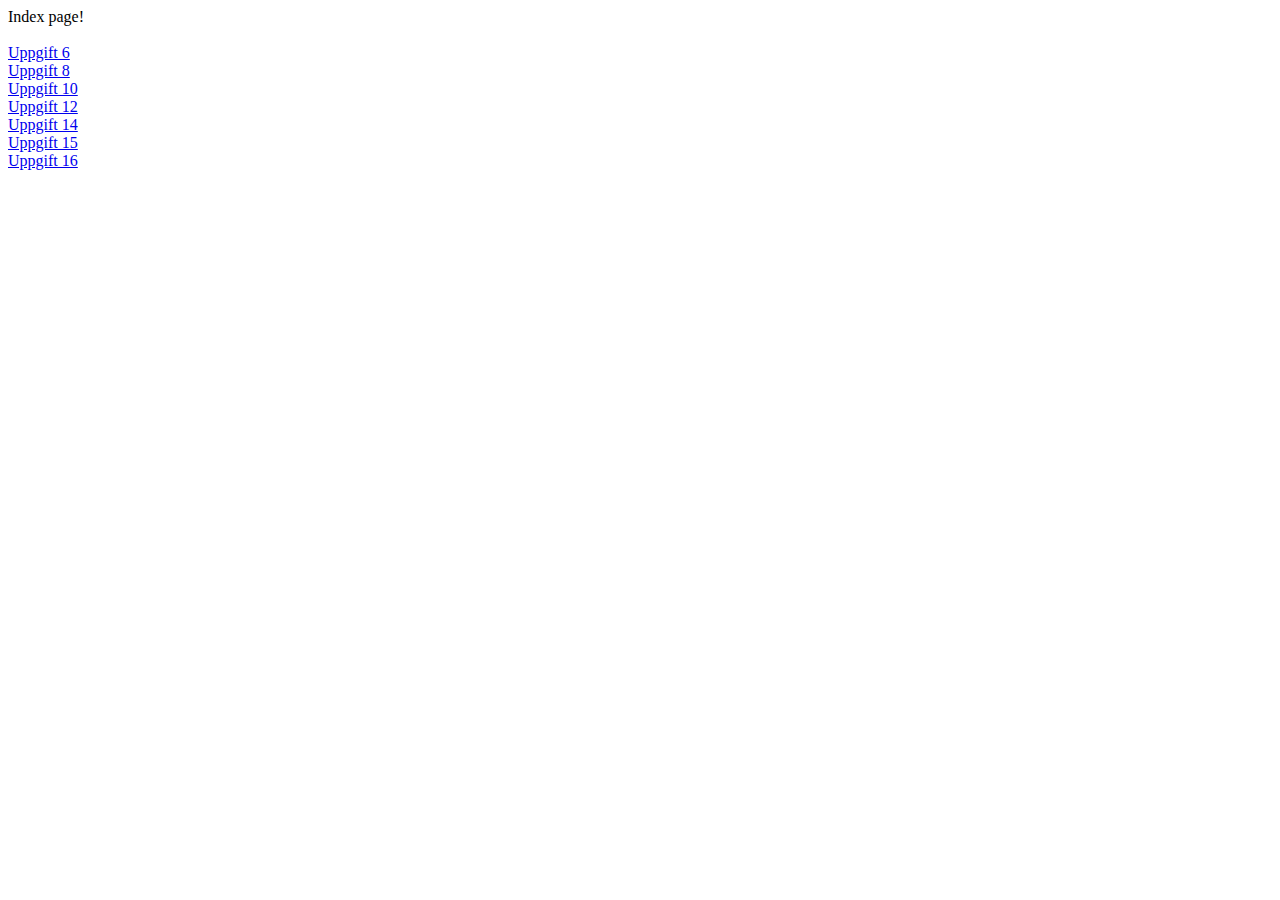
<file: index.html>
<!DOCTYPE html>

<head>

<meta charset="utf-8">
<title>Index</title>

</head>

<body>

	Index page!
	<br /><br />
	<a href="uppgift6.html" target="_blank">Uppgift 6</a>
	<br />
	<a href="uppgift8.html" target="_blank">Uppgift 8</a>
	<br />
	<a href="uppgift10.html" target="_blank">Uppgift 10</a>
	<br />
	<a href="uppgift12.html" target="_blank">Uppgift 12</a>
	<br />
	<a href="uppgift14.html" target="_blank">Uppgift 14</a>
	<br />
	<a href="uppgift15.html" target="_blank">Uppgift 15</a>
	<br />
	<a href="uppgift16.html" target="_blank">Uppgift 16</a>
	

</body>

</html>
</file>
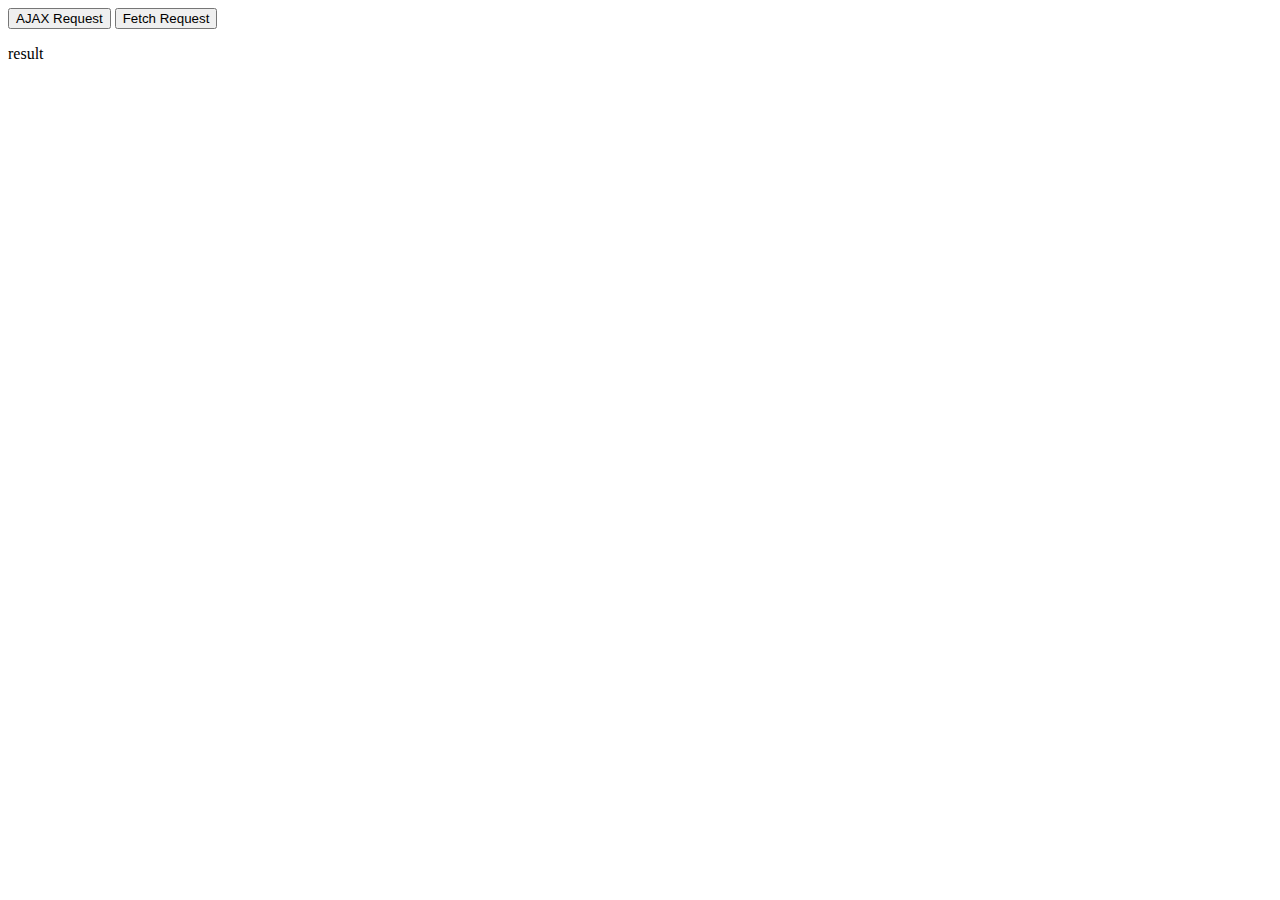
<file: AJAXuppgift.html>
<!DOCTYPE html>

<head>

<meta charset="utf-8" />
	<title>Javascript - AJAX Uppgift</title>
	<script src="Scripts/AJAXuppgift.js"></script>
</head>

<body onLoad="OnLoad()">

	<button id="ajaxButton">AJAX Request</button>
	<button id="fetchButton">Fetch Request</button>
	
	<p id="result">result</p>

</body>

</html>
</file>
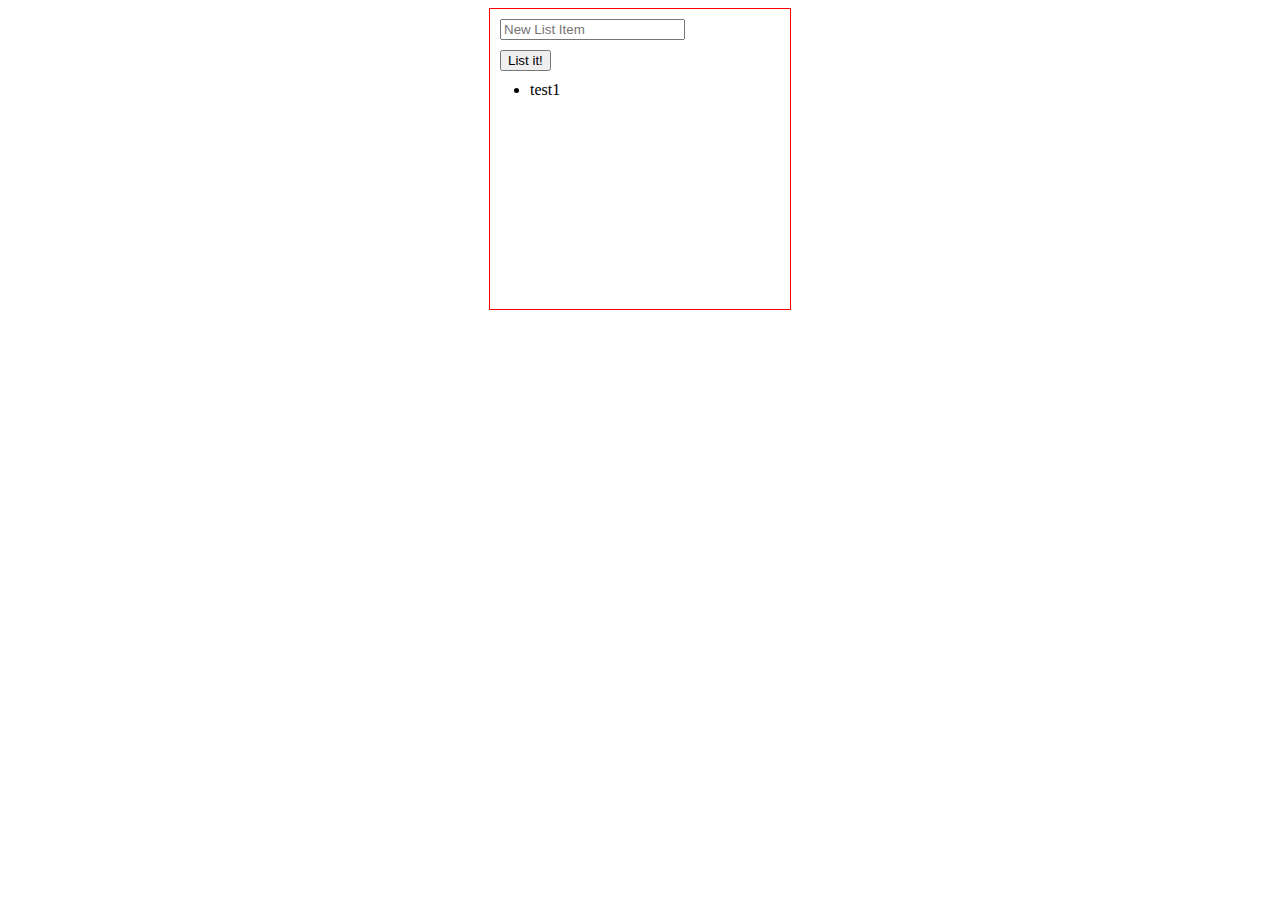
<file: uppgift10.html>
<!DOCTYPE html>

<head>

<meta charset="utf-8">
<title>InlämningsUppgift 10</title>

<link rel="stylesheet" type="text/css" href="Styles/uppgift10.css" />
<script src="Scripts/uppgift10.js"></script>

</head>

<body onload="OnLoad()">

	<div class="container">
		<input type="text" id="input" placeholder="New List Item" />
		<br />
		<button id="submitItem">List it!</button>
		
		<ul id="list">
			<li class=" listItem">test1</li>
		</ul>
	</div>

</body>

</html>
</file>
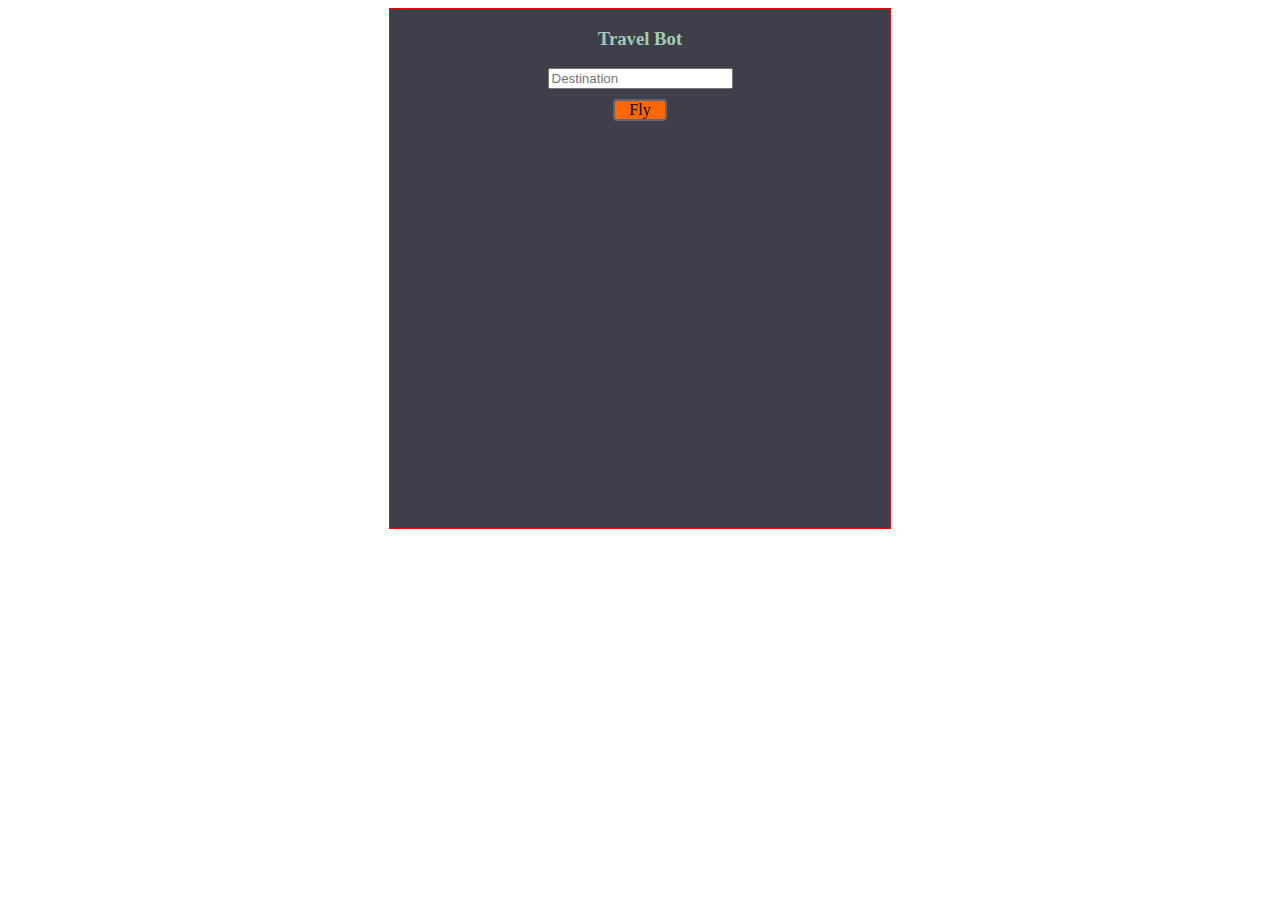
<file: uppgift6.html>
<!DOCTYPE html>

<head>

<meta charset="utf-8" />
<title>Uppgift 6</title>

<link rel="stylesheet" type="text/css" href="Styles/uppgift6.css" />
<script src="Scripts/uppgift6.js"></script>

</head>

<body onload="OnLoad()">

	<div class="container">
		<div class="innerContainer">
			<h3>Travel Bot</h3>
			<input type="text" id="destination" placeholder="Destination">
			<div class="button" id="FlyButton">Fly</div>
			<div id="output"></div>
		</div>
	</div>

</body>

</html>
</file>
<file: Styles/uppgift10.css>
.container {
	margin:auto;
	border:1px solid red;
	width:300px;
	height:300px;
	word-wrap: break-word;
}

.container > input[type="text"], button {
	margin-top:10px;
	margin-left:10px;
}

.container ul {
	margin-top:10px;
}
</file>
<file: Styles/uppgift6.css>
body {
	font-family:Comic Sans MS;
}

.container {
	margin:auto;
	border:1px solid red;
	width:500px;
	background-color:#3f3f4c;
}

.innerContainer {
	margin:auto;
	width:200px;
	height:500px;
	text-align:center;
}

h3 {
	color:#a4cab2;
}

.button {
	margin-top:10px;
	border:2px solid #65656f;
	display:inline-block;
	text-align:center;
	width:50px;
	border-radius:4px;
	background-color:#ff6700;
}

.button:hover {
	cursor:pointer;
}

.button:active {
	border-style: inset;
}

#output {
	color:#a4cab2;
	margin-top:10px;
}
</file>
